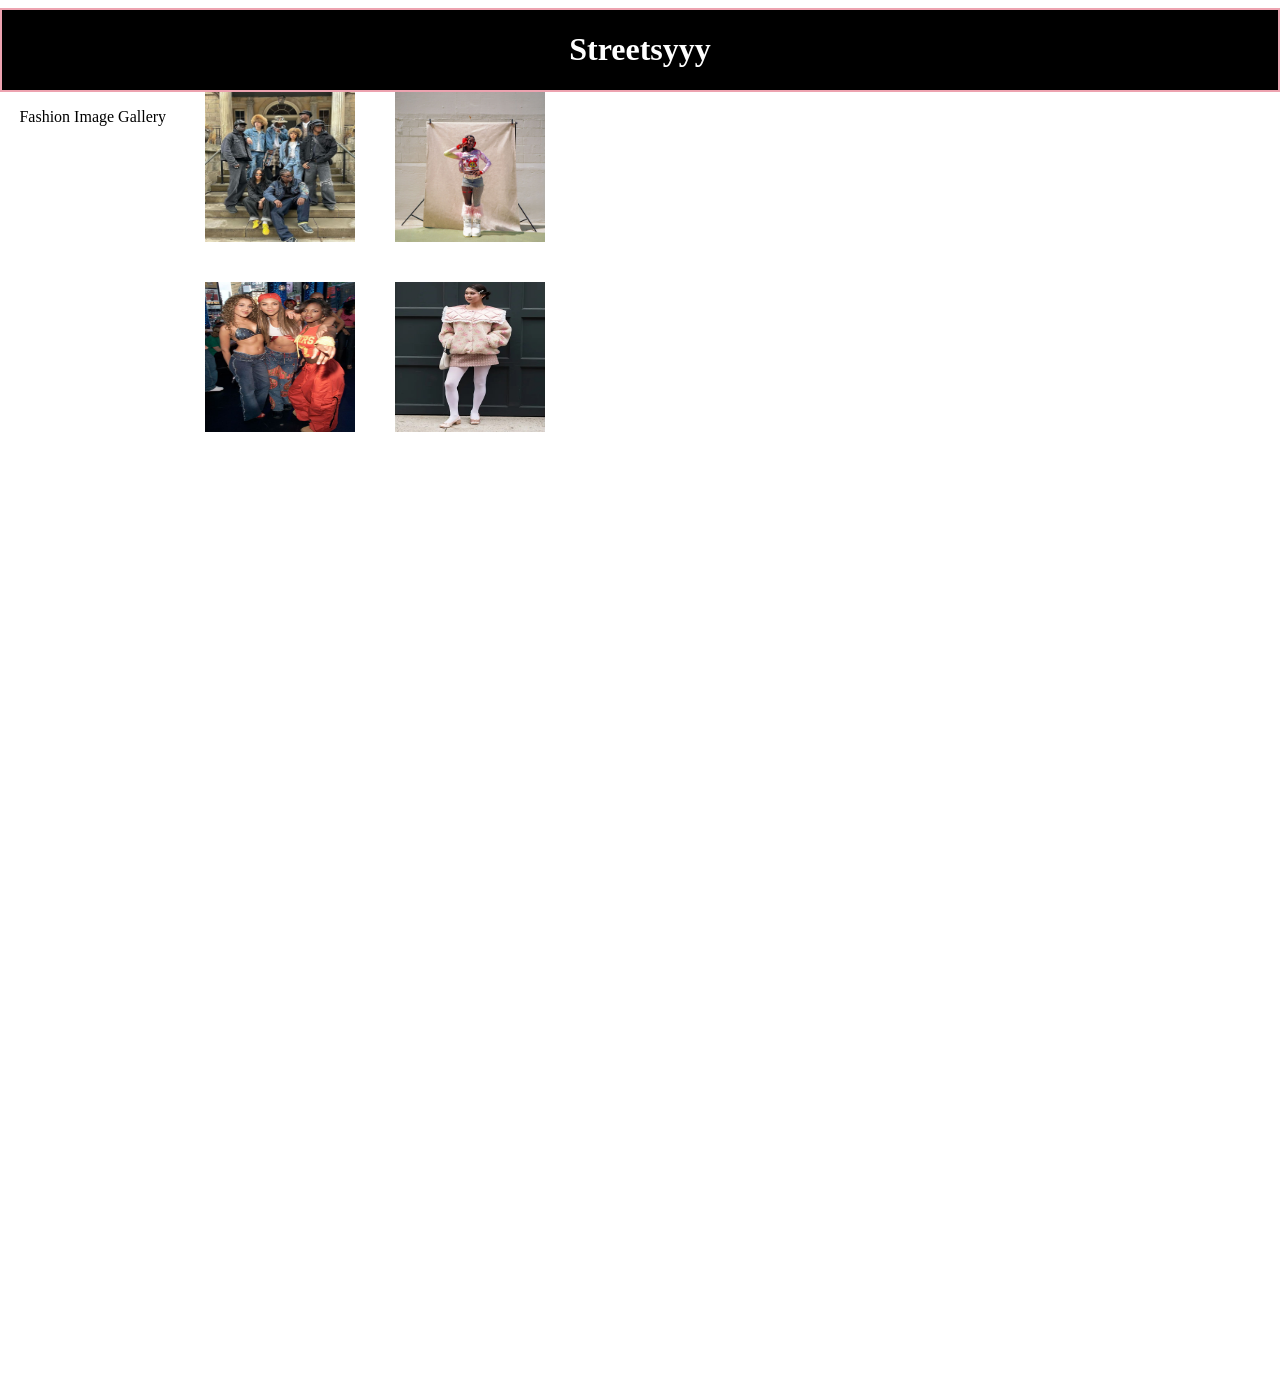
<file: index.html>
<!DOCTYPE html>
<html lang="en">
  <head>
    <meta charset="UTF-8" />
    <meta name="viewport" content="width=device-width, initial-scale=1.0" />
    <link rel="icon" type="image/x-icon" href="img/favicon.png" />
    <link rel="stylesheet" href="gallery.css" />
    <script src="gallery.js" defer></script>
    <title>Image gallery</title>
  </head>
  <body>
    <div class="container">
      <div class="header">
        <header>
          <h1>Streetsyyy</h1>
        </header>
      </div>
      <div class="paragraph">
        <p>Fashion Image Gallery</p>
      </div>

      <div id="pics" class="pics"></div>
    </div>
  </body>
</html>
</file>
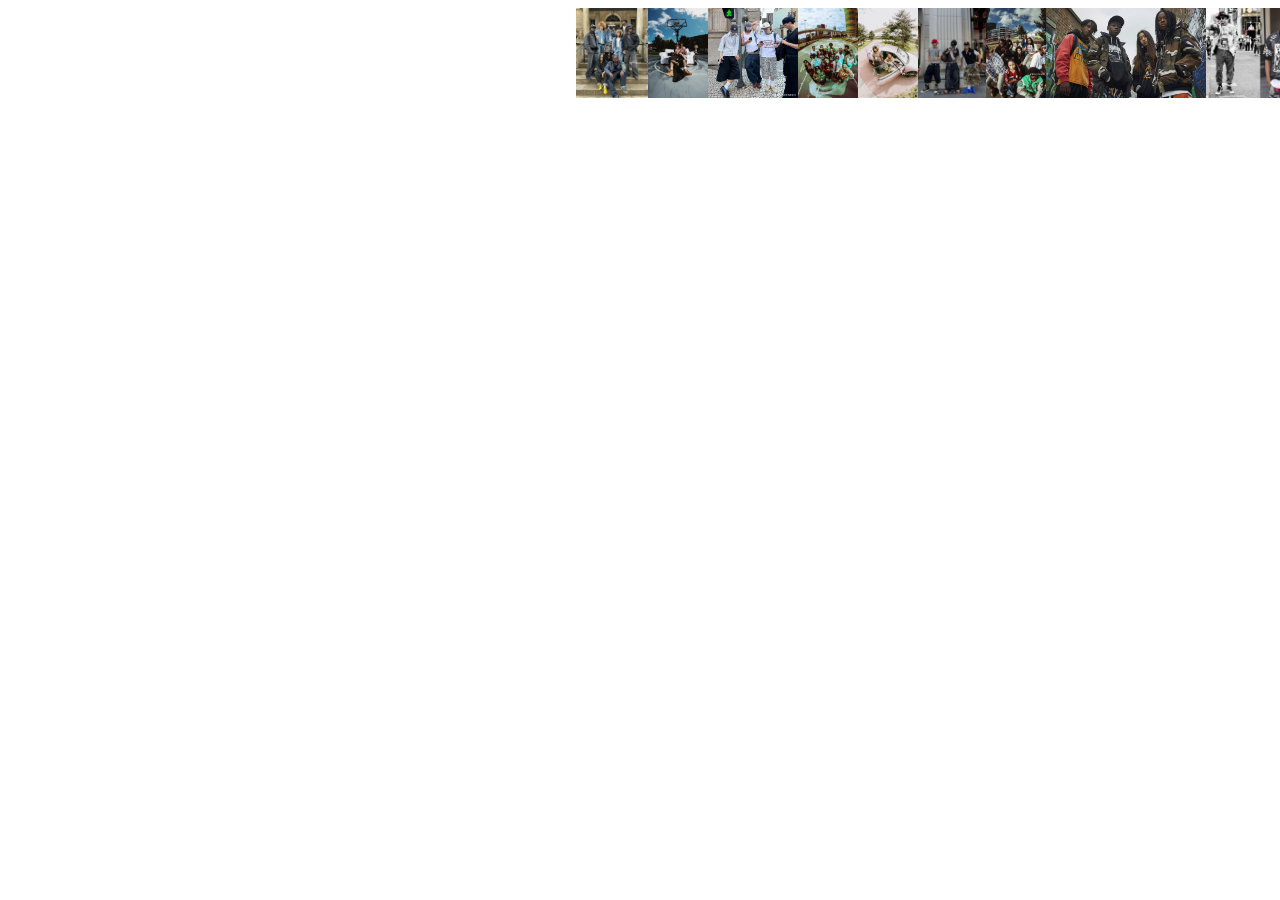
<file: gallery.html>
<!doctype html>
<html lang="en">
  <head>
    <meta charset="UTF-8" />
    <meta name="viewport" content="width=device-width, initial-scale=1.0" />
    <link rel="stylesheet" href="gallery.css" />
    <script src="gallery2.js" defer></script>
    <title>gallery</title>
  </head>
  <body>
    <div class="container">
      <div id="pictures" class="pictures"></div>
      <div id="bigger"></div>
    </div>
  </body>
</html>
</file>
<file: gallery.css>
body {
  margin-inline: auto;
  overflow-x: hidden;
}
.container {
  display: grid;
}
.header {
  background-color: black;
  color: white;
  margin: 0;
  border: 2px solid rgb(237, 163, 176);
  text-align: center;
}
.header h1 {
  font-family: blackadder itc regular;
}
.paragraph {
  text-align: center;
}
.pics {
  width: 20vw;
  height: 10vh;
  display: grid;
  margin: auto;
  grid-template-columns: repeat(1, 150px);
  grid-auto-flow: row;
  column-gap: 20px;
  row-gap: 20px;
}
.pics img {
  flex-basis: 250px;
  flex-shrink: none;
  width: 150px;
  height: 150px;
  margin-right: 10px;
  margin-bottom: 10px;
}
@media (min-width: 800px) {
  .header {
    text-align: center;
    overflow-x: hidden;
    grid-area: 1 / span 6;
  }
  .pics {
    width: 100vh;
    height: 100vw;
    display: grid;
    grid-template-rows: repeat(2, 150px);
    grid-auto-flow: column;
    column-gap: 40px;
    row-gap: 40px;
  }
}
.pictures {
  margin: auto;
  height: 10vh;
  width: 10vw;
  display: flex;
  flex-direction: rows;
  align-self: center;
}
</file>
